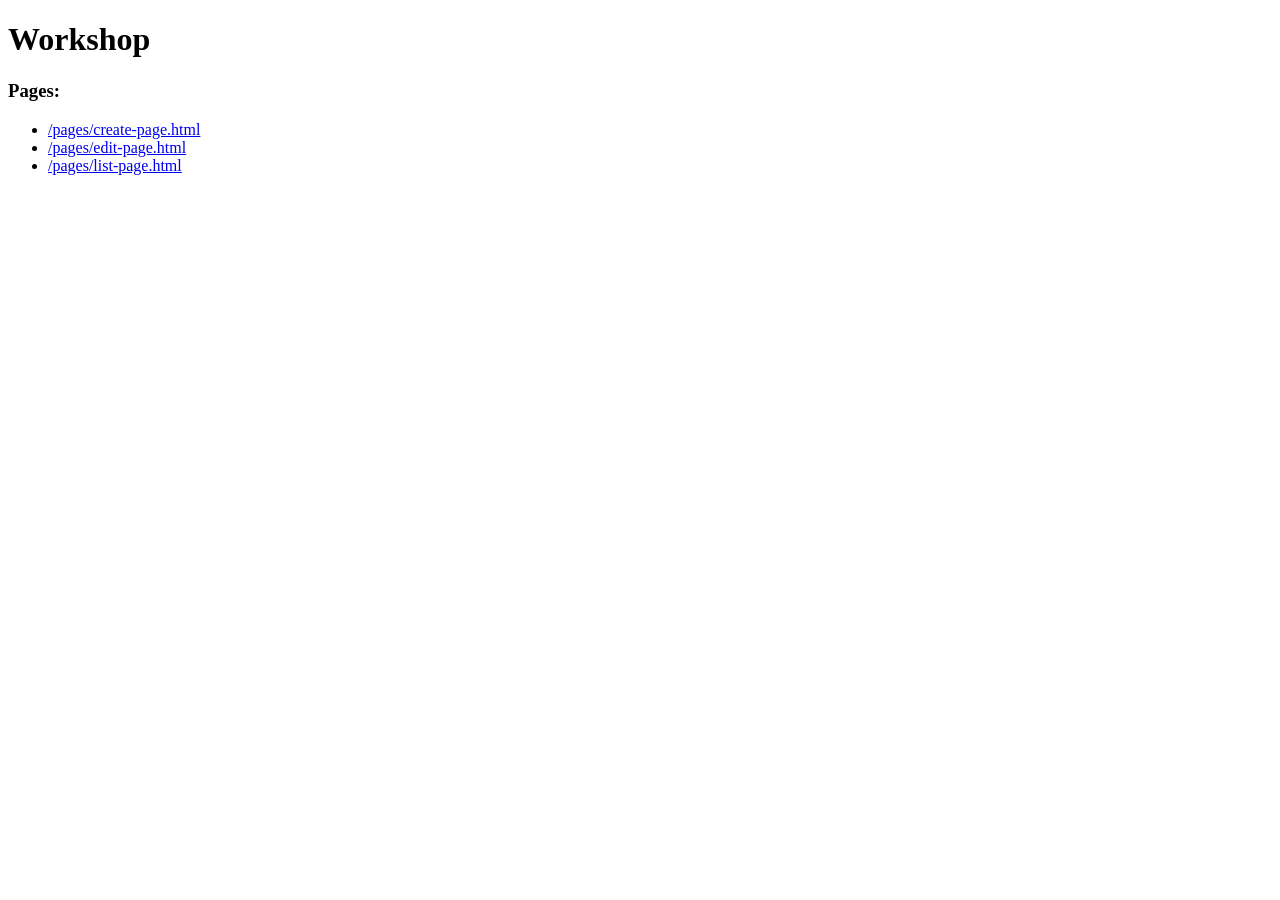
<file: index.html>
<!doctype html>
  <head>
    <meta charset="utf-8">
    <meta http-equiv="X-UA-Compatible" content="IE=edge">
    <meta name="description" content="">
    <meta name="viewport" content="width=device-width, initial-scale=1">

    <title>Workshop</title>

    <meta name="mobile-web-app-capable" content="yes">
  </head>
  <body>
    <h1>Workshop</h1>
    <h3> Pages: </h3>
    <ul>
      <li> <a href="/pages/create-page.html">/pages/create-page.html</a></li>
      <li> <a href="/pages/edit-page.html">/pages/edit-page.html</a></li>
      <li> <a href="/pages/list-page.html">/pages/list-page.html</a></li>
    </ul>
  </body>
</html>
</file>
